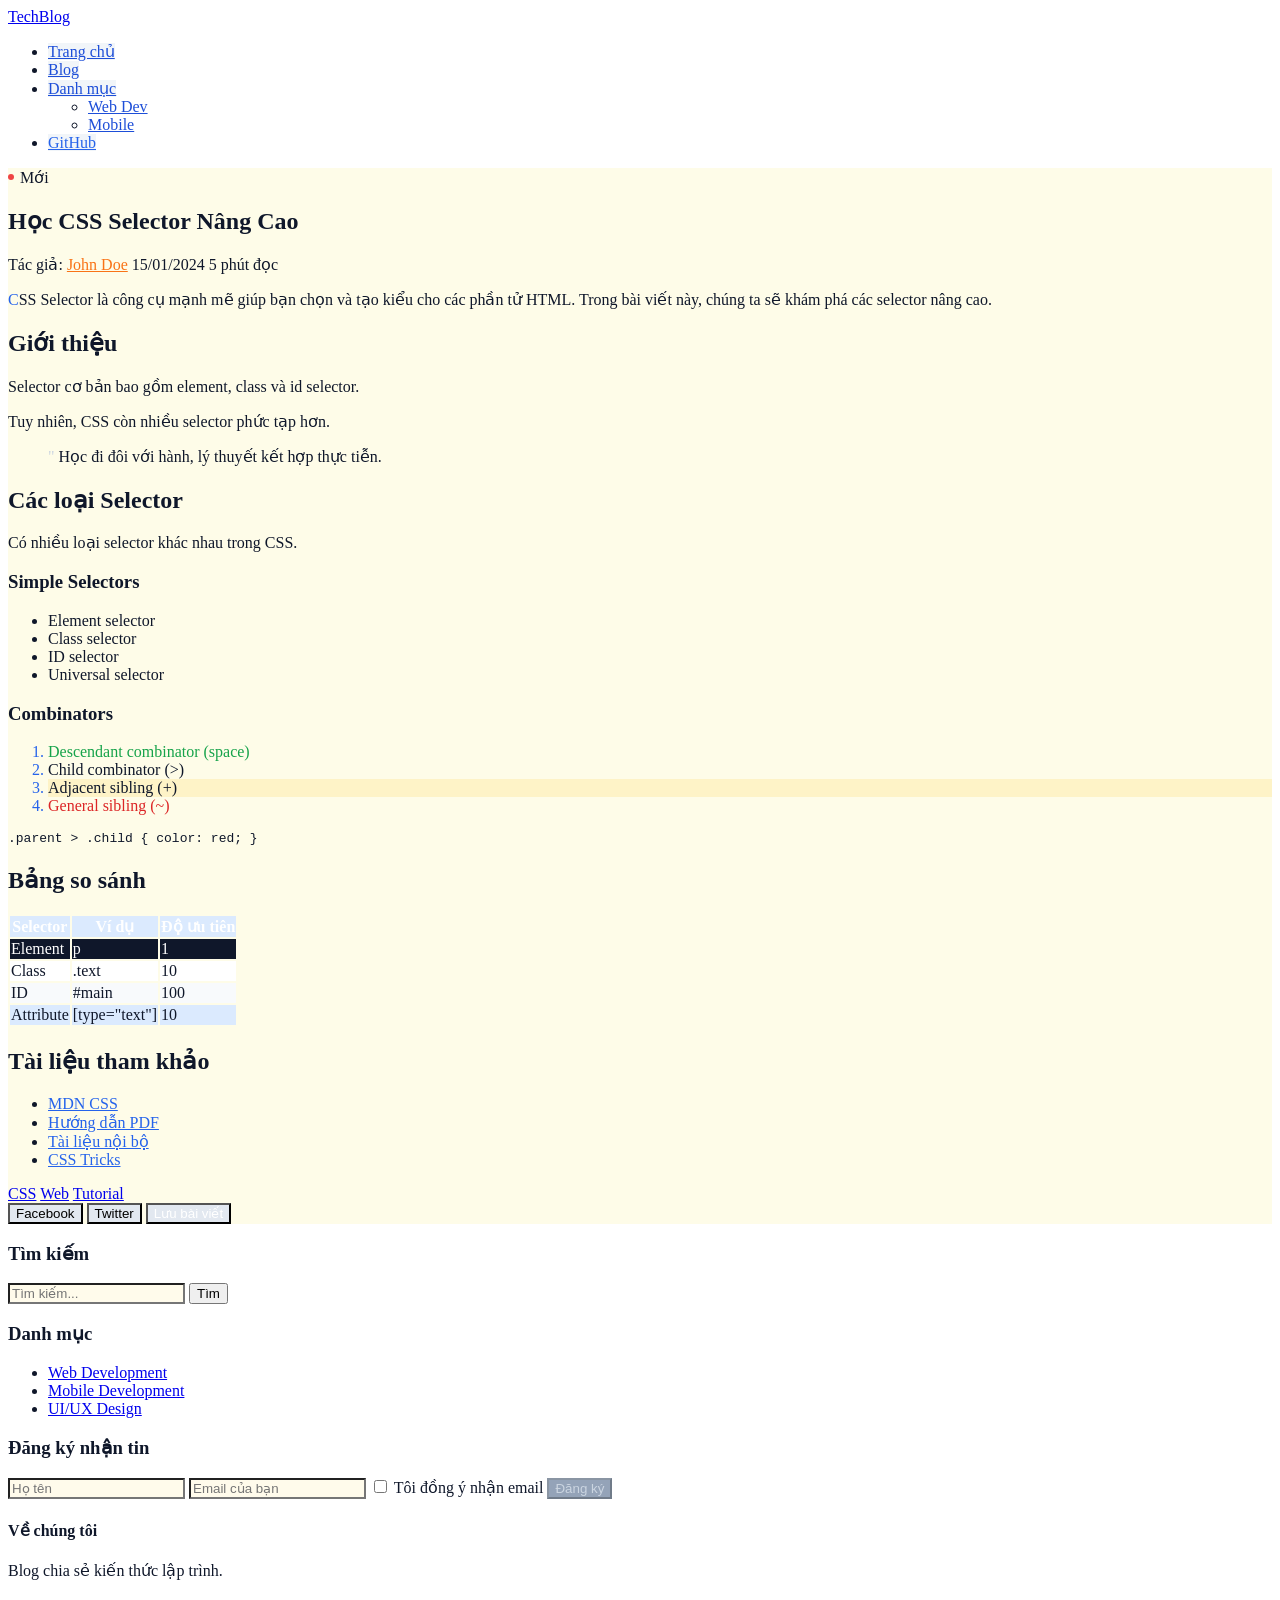
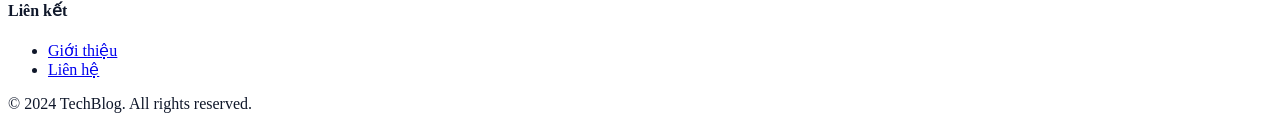
<file: Day 3/index.html>
<!doctype html>
<html lang="vi">
  <head>
    <meta charset="UTF-8" />
    <title>Tech Blog</title>
    <link rel="stylesheet" href="style.css" />
  </head>
  <body>
    <header class="site-header">
      <div class="container">
        <a href="/" class="logo">TechBlog</a>
        <nav class="main-nav">
          <ul>
            <li><a href="/">Trang chủ</a></li>
            <li><a href="/blog">Blog</a></li>
            <li class="dropdown">
              <a href="/categories">Danh mục</a>
              <ul class="submenu">
                <li><a href="/web">Web Dev</a></li>
                <li><a href="/mobile">Mobile</a></li>
              </ul>
            </li>
            <li><a href="https://github.com/user">GitHub</a></li>
          </ul>
        </nav>
      </div>
    </header>

    <main class="site-main">
      <div class="container">
        <article class="post featured" data-category="web" lang="vi">
          <header class="post-header">
            <span class="badge new">Mới</span>
            <h1 class="post-title">Học CSS Selector Nâng Cao</h1>
            <div class="post-meta">
              <span class="author"
                >Tác giả: <a href="/author/john">John Doe</a></span
              >
              <time datetime="2024-01-15">15/01/2024</time>
              <span class="reading-time" data-minutes="5">5 phút đọc</span>
            </div>
          </header>

          <div class="post-content">
            <p class="lead">
              CSS Selector là công cụ mạnh mẽ giúp bạn chọn và tạo kiểu cho các
              phần tử HTML. Trong bài viết này, chúng ta sẽ khám phá các
              selector nâng cao.
            </p>

            <h2 id="intro">Giới thiệu</h2>
            <p>Selector cơ bản bao gồm element, class và id selector.</p>
            <p>Tuy nhiên, CSS còn nhiều selector phức tạp hơn.</p>

            <blockquote class="quote" cite="https://example.com">
              Học đi đôi với hành, lý thuyết kết hợp thực tiễn.
            </blockquote>

            <h2>Các loại Selector</h2>
            <p>Có nhiều loại selector khác nhau trong CSS.</p>

            <h3>Simple Selectors</h3>
            <ul class="feature-list">
              <li>Element selector</li>
              <li>Class selector</li>
              <li>ID selector</li>
              <li>Universal selector</li>
            </ul>

            <h3>Combinators</h3>
            <ol class="steps">
              <li>Descendant combinator (space)</li>
              <li>Child combinator (>)</li>
              <li>Adjacent sibling (+)</li>
              <li>General sibling (~)</li>
            </ol>

            <div class="code-block" data-lang="css">
              <pre><code>.parent > .child { color: red; }</code></pre>
            </div>

            <h2>Bảng so sánh</h2>
            <table class="comparison-table">
              <thead>
                <tr>
                  <th>Selector</th>
                  <th>Ví dụ</th>
                  <th>Độ ưu tiên</th>
                </tr>
              </thead>
              <tbody>
                <tr data-priority="low">
                  <td>Element</td>
                  <td>p</td>
                  <td>1</td>
                </tr>
                <tr data-priority="medium">
                  <td>Class</td>
                  <td>.text</td>
                  <td>10</td>
                </tr>
                <tr data-priority="high">
                  <td>ID</td>
                  <td>#main</td>
                  <td>100</td>
                </tr>
                <tr data-priority="medium">
                  <td>Attribute</td>
                  <td>[type="text"]</td>
                  <td>10</td>
                </tr>
              </tbody>
            </table>

            <h2>Tài liệu tham khảo</h2>
            <ul class="resource-list">
              <li>
                <a href="https://developer.mozilla.org/vi/docs/Web/CSS"
                  >MDN CSS</a
                >
              </li>
              <li><a href="/docs/guide.pdf" download>Hướng dẫn PDF</a></li>
              <li><a href="/internal-doc">Tài liệu nội bộ</a></li>
              <li><a href="https://css-tricks.com">CSS Tricks</a></li>
            </ul>
          </div>

          <footer class="post-footer">
            <div class="tags">
              <a href="/tag/css" class="tag">CSS</a>
              <a href="/tag/web" class="tag">Web</a>
              <a href="/tag/tutorial" class="tag featured">Tutorial</a>
            </div>
            <div class="share-buttons">
              <button class="btn btn-share btn-facebook">Facebook</button>
              <button class="btn btn-share btn-twitter">Twitter</button>
              <button class="btn btn-primary">Lưu bài viết</button>
            </div>
          </footer>
        </article>

        <aside class="sidebar">
          <section class="widget widget-search">
            <h3>Tìm kiếm</h3>
            <form class="search-form" action="/search">
              <input
                type="search"
                name="q"
                placeholder="Tìm kiếm..."
                required
              />
              <button type="submit">Tìm</button>
            </form>
          </section>

          <section class="widget widget-categories">
            <h3>Danh mục</h3>
            <ul>
              <li><a href="/web">Web Development</a></li>
              <li><a href="/mobile">Mobile Development</a></li>
              <li><a href="/design">UI/UX Design</a></li>
            </ul>
          </section>

          <section class="widget widget-newsletter">
            <h3>Đăng ký nhận tin</h3>
            <form class="newsletter-form">
              <input type="text" name="name" placeholder="Họ tên" required />
              <input
                type="email"
                name="email"
                placeholder="Email của bạn"
                required
              />
              <input type="checkbox" id="agree" required />
              <label for="agree">Tôi đồng ý nhận email</label>
              <button type="submit" disabled>Đăng ký</button>
            </form>
          </section>
        </aside>
      </div>
    </main>

    <footer class="site-footer">
      <div class="container">
        <div class="footer-content">
          <div class="footer-col">
            <h4>Về chúng tôi</h4>
            <p lang="vi-VN">Blog chia sẻ kiến thức lập trình.</p>
          </div>
          <div class="footer-col">
            <h4>Liên kết</h4>
            <ul>
              <li><a href="/about">Giới thiệu</a></li>
              <li><a href="/contact">Liên hệ</a></li>
            </ul>
          </div>
        </div>
        <div class="copyright">
          <p>&copy; 2024 TechBlog. All rights reserved.</p>
        </div>
      </div>
    </footer>
  </body>
</html>
</file>
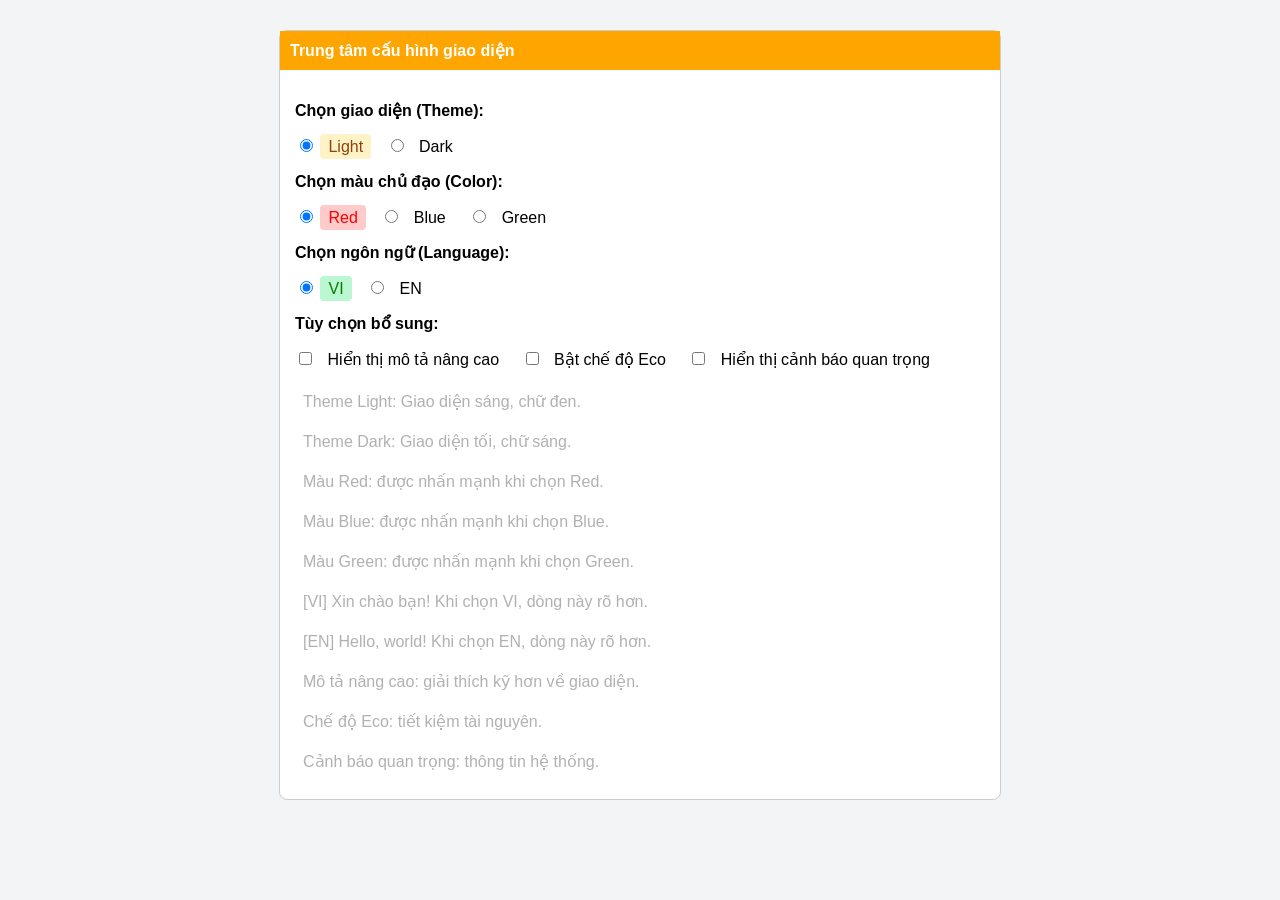
<file: Day 4/index.html>
<!doctype html>
<html lang="vi">
  <head>
    <meta charset="UTF-8" />
    <title>Trung tâm cấu hình giao diện</title>

    <style>
      body {
        font-family: Arial;
        background: #f3f4f6;
      }

      .panel {
        width: 720px;
        margin: 30px auto;
        border: 1px solid #ccc;
        border-radius: 8px;
        background: white;
      }

      .header {
        background: orange;
        color: white;
        padding: 10px;
        font-weight: bold;
      }

      .section {
        padding: 15px;
      }

      .group {
        margin-bottom: 15px;
      }

      label {
        cursor: pointer;
        padding: 4px 8px;
        border-radius: 4px;
        margin-right: 10px;
      }

      .result p {
        opacity: 0.3;
        padding: 8px;
        margin: 5px 0;
        transition: 0.3s;
      }

      #light:checked + label {
        background: #fef3c7;
        color: #92400e;
      }
      #dark:checked + label {
        background: #add8e6;
        color: white;
      }

      #light:checked ~ .result .light {
        opacity: 1;
        background: #fef3c7;
        color: black;
      }
      #dark:checked ~ .result .dark {
        opacity: 1;
        background: #4d81d4;
        color: white;
      }

      #red:checked + label {
        background: #fecaca;
        color: red;
      }
      #blue:checked + label {
        background: #bfdbfe;
        color: blue;
      }
      #green:checked + label {
        background: #bbf7d0;
        color: green;
      }

      #red:checked ~ .result .red {
        opacity: 1;
        background: #fecaca;
        color: red;
      }
      #blue:checked ~ .result .blue {
        opacity: 1;
        background: #bfdbfe;
        color: blue;
      }
      #green:checked ~ .result .green {
        opacity: 1;
        background: #bbf7d0;
        color: green;
      }

      #vi:checked + label {
        background: #bbf7d0;
        color: green;
      }
      #en:checked + label {
        background: #bfdbfe;
        color: blue;
      }

      #vi:checked ~ .result .vi {
        opacity: 1;
        color: green;
        font-size: 18px;
      }
      #en:checked ~ .result .en {
        opacity: 1;
        color: blue;
        font-size: 18px;
      }

      #adv:checked + label {
        background: #fef3c7;
        color: #92400e;
      }
      #eco:checked + label {
        background: #bbf7d0;
        color: green;
      }
      #warn:checked + label {
        background: #fecaca;
        color: red;
      }

      #adv:checked ~ .result .adv {
        opacity: 1;
        background: #fef3c7;
        color: #92400e;
      }
      #eco:checked ~ .result .eco {
        opacity: 1;
        background: #bbf7d0;
        color: green;
      }
      #warn:checked ~ .result .warn {
        opacity: 1;
        background: #fecaca;
        color: red;
      }
    </style>
  </head>

  <body>
    <div class="panel">
      <div class="header">Trung tâm cấu hình giao diện</div>

      <div class="section">
        <!-- THEME -->
        <div class="group">
          <p><b>Chọn giao diện (Theme):</b></p>

          <input type="radio" name="theme" id="light" checked />
          <label for="light">Light</label>

          <input type="radio" name="theme" id="dark" />
          <label for="dark">Dark</label>
        </div>

        <div class="group">
          <p><b>Chọn màu chủ đạo (Color):</b></p>

          <input type="radio" name="color" id="red" checked />
          <label for="red">Red</label>

          <input type="radio" name="color" id="blue" />
          <label for="blue">Blue</label>

          <input type="radio" name="color" id="green" />
          <label for="green">Green</label>
        </div>

        <div class="group">
          <p><b>Chọn ngôn ngữ (Language):</b></p>

          <input type="radio" name="lang" id="vi" checked />
          <label for="vi">VI</label>

          <input type="radio" name="lang" id="en" />
          <label for="en">EN</label>
        </div>

        <div class="group">
          <p><b>Tùy chọn bổ sung:</b></p>

          <input type="checkbox" id="adv" />
          <label for="adv">Hiển thị mô tả nâng cao</label>

          <input type="checkbox" id="eco" />
          <label for="eco">Bật chế độ Eco</label>

          <input type="checkbox" id="warn" />
          <label for="warn">Hiển thị cảnh báo quan trọng</label>
        </div>

        <div class="result">
          <p class="light">Theme Light: Giao diện sáng, chữ đen.</p>
          <p class="dark">Theme Dark: Giao diện tối, chữ sáng.</p>

          <p class="red">Màu Red: được nhấn mạnh khi chọn Red.</p>
          <p class="blue">Màu Blue: được nhấn mạnh khi chọn Blue.</p>
          <p class="green">Màu Green: được nhấn mạnh khi chọn Green.</p>

          <p class="vi">[VI] Xin chào bạn! Khi chọn VI, dòng này rõ hơn.</p>
          <p class="en">[EN] Hello, world! Khi chọn EN, dòng này rõ hơn.</p>

          <p class="adv">Mô tả nâng cao: giải thích kỹ hơn về giao diện.</p>
          <p class="eco">Chế độ Eco: tiết kiệm tài nguyên.</p>
          <p class="warn">Cảnh báo quan trọng: thông tin hệ thống.</p>
        </div>
      </div>
    </div>
  </body>
</html>
</file>
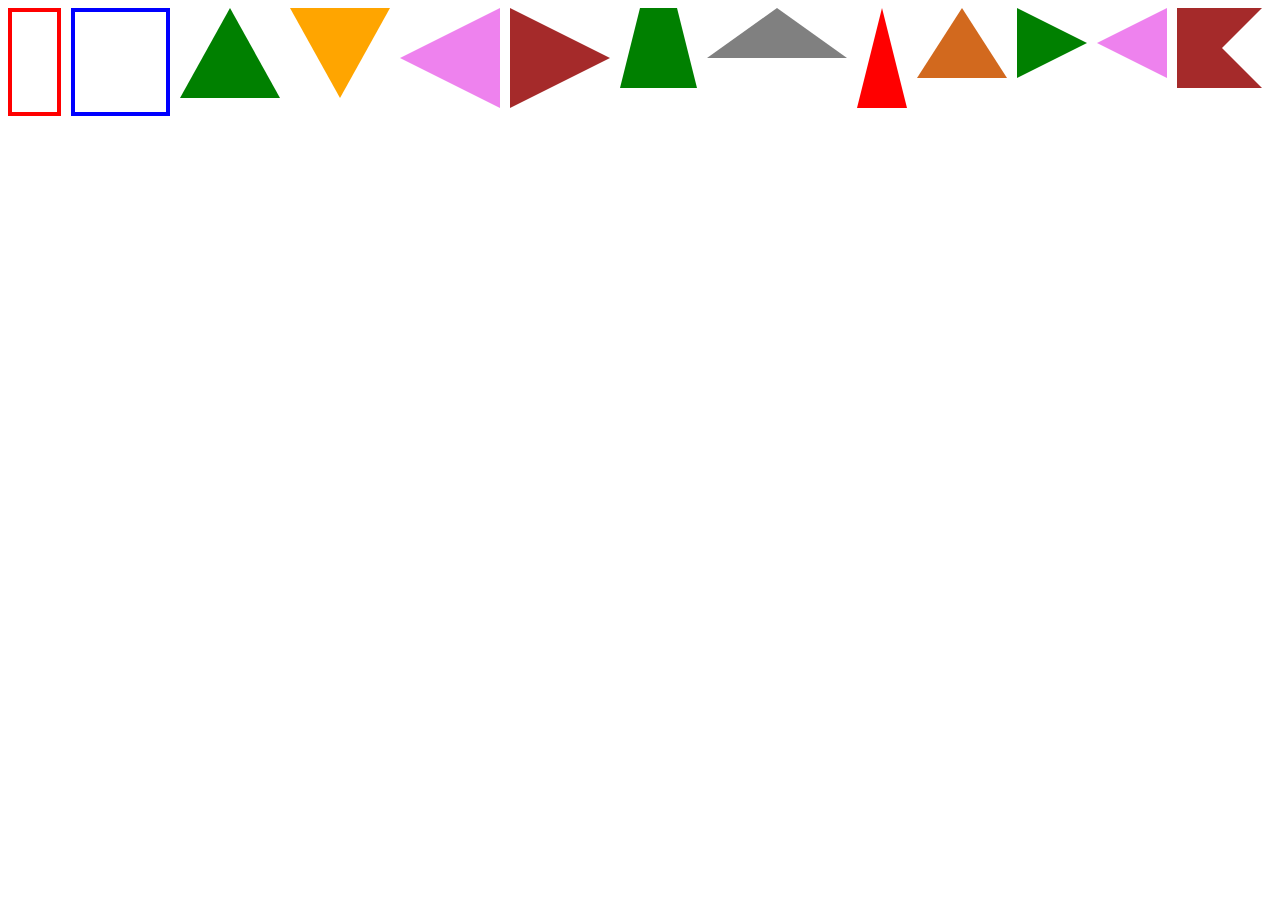
<file: Day 5/bai1.html>
<!doctype html>
<html lang="en">
  <head>
    <meta charset="UTF-8" />
    <meta
      name="viewport"
      content="width=
    , initial-scale=1.0"
    />
    <title>Document</title>
  </head>
  <style>
    .container {
      display: flex;
      gap: 10px;
    }
    /* 1. Hinh vuong */
    .hv {
      width: 100px;
      height: 100px;
      border: 4px solid red;
    }
    /* Hcn */
    .hcn {
      width: 200px;
      height: 100px;
      border: 4px solid blue;
    }

    .tgl {
      width: 0;
      height: 0;
      border-left: 50px solid transparent;
      border-right: 50px solid transparent;
      border-bottom: 90px solid green;
    }

    .tgx {
      width: 0;
      height: 0;
      border-left: 50px solid transparent;
      border-right: 50px solid transparent;
      border-top: 90px solid orange;
    }

    .tgt {
      width: 0;
      height: 0;
      border-top: 50px solid transparent;
      border-bottom: 50px solid transparent;
      border-right: 100px solid violet;
    }

    .tgp {
      width: 0;
      height: 0;
      border-top: 50px solid transparent;
      border-bottom: 50px solid transparent;
      border-left: 100px solid brown;
    }

    .ht {
      width: 80px;
      height: 0;
      border-bottom: 80px solid green;
      border-left: 20px solid transparent;
      border-right: 20px solid transparent;
    }

    .tgr {
      width: 0;
      height: 0;
      border-left: 70px solid transparent;
      border-right: 70px solid transparent;
      border-bottom: 50px solid gray;
    }
    .tgn {
      width: 0;
      height: 0;
      border-left: 25px solid transparent;
      border-right: 25px solid transparent;
      border-bottom: 100px solid red;
    }
    .tgc {
      width: 0;
      height: 0;
      border-left: 45px solid transparent;
      border-right: 45px solid transparent;
      border-bottom: 70px solid chocolate;
    }
    .mtp {
      width: 0;
      height: 0;
      border-top: 35px solid transparent;
      border-bottom: 35px solid transparent;
      border-left: 70px solid green;
    }

    .mtt {
      width: 0;
      height: 0;
      border-top: 35px solid transparent;
      border-bottom: 35px solid transparent;
      border-right: 70px solid violet;
    }

    .flag {
      width: 100px;
      height: 0;
      border-top: 40px solid brown;
      border-bottom: 40px solid brown;
      border-right: 40px solid transparent;
    }
  </style>
  <body>
    <div class="container">
      <!-- 1.Hinh vuong -->
      <div class="hv"></div>

      <!-- 2.Hinh chu nhat -->
      <div class="hcn"></div>

      <!-- 3.tam giac len -->
      <div class="tgl"></div>

      <!-- 4.Tam giac xuong -->
      <div class="tgx"></div>

      <!-- 5.Tam giac trai -->
      <div class="tgt"></div>

      <!-- 6.Tam giac phai -->
      <div class="tgp"></div>

      <!-- 7.Hinh thang -->
      <div class="ht"></div>

      <!-- 8.tam giac rong -->
      <div class="tgr"></div>
      <!-- 9.tam giac nhon -->
      <div class="tgn"></div>
      <!-- 10.tam giac can -->
      <div class="tgc"></div>
      <!-- 11.mui ten phai -->
      <div class="mtp"></div>
      <!-- 12.mui ten trai -->
      <div class="mtt"></div>
      <!-- 13. la co -->
      <div class="flag"></div>
      <!-- 14.F8 -->
      <div class="f8">
        <div class="f">
          <div class="f1"></div>
          <div class="f2"></div>
          <div class="f3"></div>
        </div>

        <div class="eight">
          <div class="top"></div>
          <div class="middle"></div>
          <div class="bottom"></div>
        </div>
      </div>
    </div>
  </body>
</html>
</file>
<file: Day 3/style.css>
/* Bài 1 */
/* 1.Tất cả link trong menu điều hướng (kể cả submenu) có màu #1d4ed8 */
.main-nav a {
  color: #1d4ed8;
}
/* 2.Chỉ các mục menu cấp 1 (không tính submenu) có nền #f1f5f9 */
.main-nav > ul > li > a {
  background-color: #f1f5f9;
}
/* 3.Đoạn văn đầu tiên ngay sau mỗi tiêu đề h2 trong nội dung bài viết có màu #64748b */

.post-content h2 + p {
  color: #64748b;
}
/* 4.Tất cả đoạn văn nằm sau tiêu đề h2 (không cần liền kề) có màu #0f172a */
.post-content h2 ~ p {
  color: #0f172a;
}

/* 5.Link tác giả trong phần thông tin bài viết có màu #f97316 */
.author a {
  color: #f97316;
}

/* Bài 2 */
/* 1.Bài viết có nền white */
.post {
  background-color: white;
  /* 3.Khi di chuột vào bài viết, bài viết có nền #f8fafc */
  &:hover {
    background-color: #f8fafc;
  }
  /* 4.Bài viết nổi bật (có class featured) có nền #fefce8 Khi di chuột vào bài viết, tiêu đề đổi màu #2563eb */
  &.featured {
    background-color: #fefce8;
  }
  /* 5.Khi di chuột vào bài viết, tiêu đề đổi màu #2563eb */

  &:hover {
    .post-title {
      color: #2563eb;
    }
  }
}
/* 2.Tiêu đề bài viết có màu #0f172a */
.post-title {
  color: #0f172a;
}

/* Bài 3 */
/* 1.Link trong nội dung bài viết:

Chưa truy cập: màu #2563eb

Đã truy cập: màu #9333ea

Khi di chuột: màu #1e40af

Khi đang nhấn: màu #1e3a8a */

.post-content .resource-list {
  a {
    color: #2563eb;
  }
  a:visited {
    color: #9333ea;
  }
  a:hover {
    color: #1e40af;
  }
  a:active {
    color: #1e3a8a;
  }
}

/*2. Các nút bấm:

Nút chính có nền #2563eb, chữ white

Khi di chuột vào nút: nền #3b82f6

Khi nhấn nút: nền #1d4ed8

Nút bị vô hiệu hóa: nền #94a3b8, chữ #cbd5e1 */

.btn-primary {
  background-color: #2563eb;
  color: white;
  &:hover {
    background-color: #3b82f6;
  }
  &:active {
    background-color: #1d4ed8;
  }
  &:disabled {
    background-color: #94a3b8;
    color: #cbd5e1;
  }
}

button:disabled {
  background: #94a3b8;
  color: #cbd5e1;
}

/* 3.Ô nhập liệu khi được focus có nền #eff6ff */
input:focus {
  background: #eff6ff;
}

/* bai 4 */
/* Trong bảng so sánh:

Các hàng lẻ có nền #f8fafc

Các hàng chẵn có nền white

Hàng đầu tiên (tiêu đề bảng) có nền #0f172a, chữ white

Hàng cuối cùng có nền #dbeafe

 */
.comparison-table {
  tr:nth-child(odd) {
    background-color: #f8fafc;
  }
  tr:nth-child(even) {
    background-color: white;
  }
  tr:first-child {
    background-color: #0f172a;
    color: white;
  }
  tr:last-child {
    background-color: #dbeafe;
  }
}

/* Trong danh sách các bước:

Bước đầu tiên có màu #16a34a

Bước cuối cùng có màu #dc2626

Bước thứ 3 có nền #fef3c7 */

.steps {
  li:first-child {
    color: #16a34a;
  }
  li:last-child {
    color: #dc2626;
  }
  li:nth-child(3) {
    background-color: #fef3c7;
  }
}

/* 3.Các widget trong sidebar (trừ widget cuối) có nền white */
.sidebar .widget:not(:last-child) {
  background: white;
}

/* Bài 5 */
/* 1.Đoạn văn mở đầu:

Dòng đầu tiên có màu #0f172a

Chữ cái đầu tiên có màu #2563eb */
.post-content .lead {
  &::first-line {
    color: #0f172a;
  }
  &::first-letter {
    color: #2563eb;
  }
}

/* 2.Khối trích dẫn thêm dấu ngoặc kép " màu #cbd5e1 ở đầu (dùng ::before với content) */
.quote::before {
  content: '"';
  color: #cbd5e1;
}

/* 3.Danh sách các bước có ký hiệu đầu dòng màu #2563eb (dùng ::marker) */
.steps li::marker {
  color: #2563eb;
}

/* Khi bôi đen text, nền chuyển sang #bfdbfe, chữ #0f172a (dùng ::selection) */
::selection {
  background-color: #bfdbfe;
  color: #0f172a;
}

/* 5.Badge thêm chấm tròn màu #ef4444 ở đầu (dùng ::before với content: "") */
.badge::before {
  content: "";
  background: #ef4444;
  display: inline-block;
  width: 6px;
  height: 6px;
  border-radius: 50%;
  margin-right: 6px;
  margin-bottom: 3px;
}

/* Bai6 */
/* Ô nhập bắt buộc (required) có nền #fffbeb

Link bắt đầu bằng "https://" có màu #2563eb

Link tải file PDF có màu #ea580c

Nút có class chứa từ "btn" có nền #e2e8f0

Phần tử có thuộc tính lang bắt đầu bằng "vi" có màu #0f172a

Hàng trong bảng có độ ưu tiên cao (data-priority="high") có nền #fee2e2 */
input[required] {
  background-color: #fffbeb;
}

a[href^="https://"] {
  color: #2563eb;
}

a[href$=".pdf"] {
  color: #ea580c;
}

[class*="btn"] {
  background-color: #e2e8f0;
}

[lang^="vi"] {
  color: #0f172a;
}

tr[data-priority="high"] {
  background-color: #fee2e2;
}
</file>
